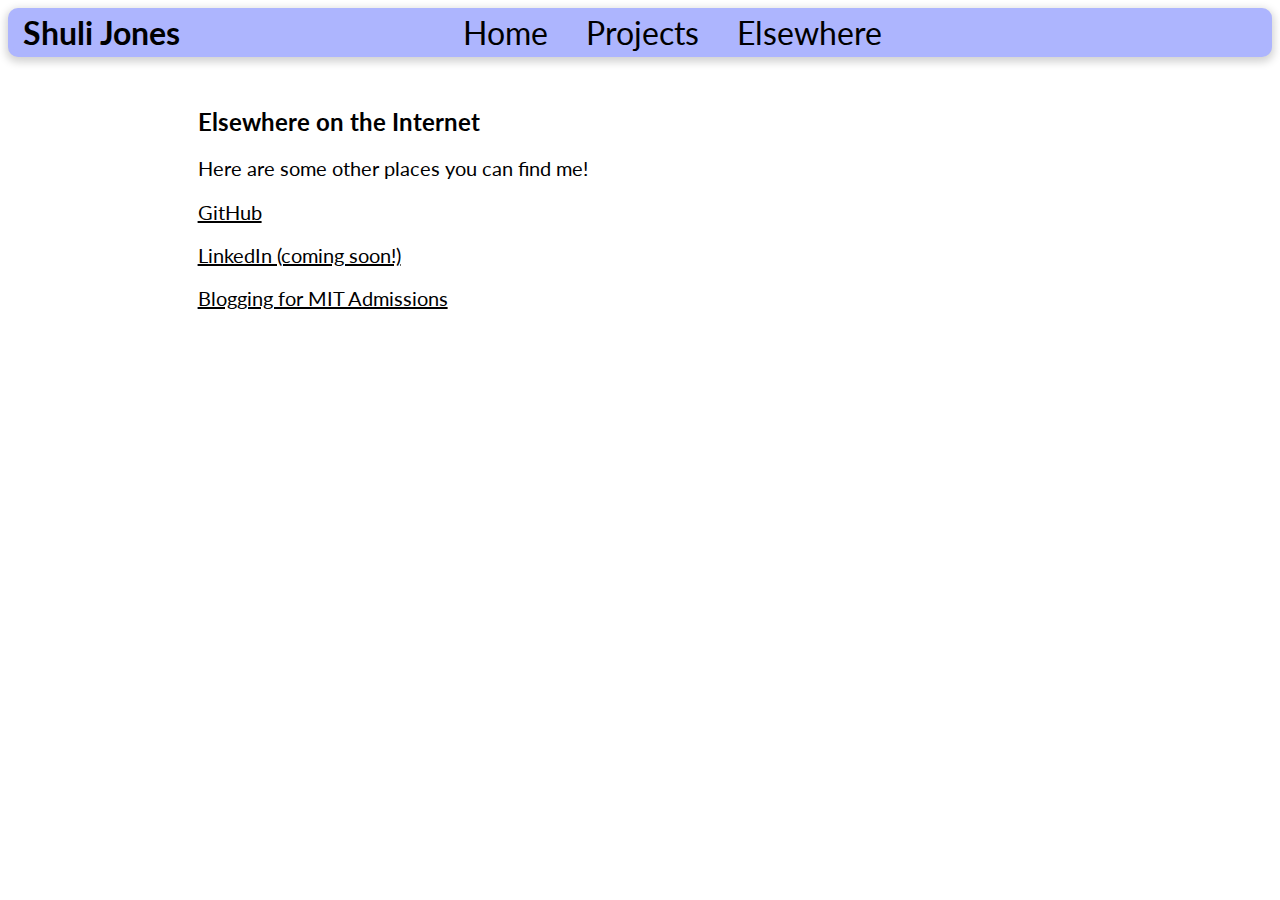
<file: portfolio/src/main/webapp/elsewhere.html>
<!DOCTYPE html>
<html>
  <head>
    <meta charset="UTF-8">
    <title>Shuli Jones - STEP Portfolio</title>
    <link href="https://fonts.googleapis.com/css?family=Lato&display=swap" rel="stylesheet">
    <link rel="stylesheet" href="style.css">
    <link rel='shortcut icon' type='image/x-icon' href='/favicon.ico' />
    <script src="script.js"></script>
  </head>

  <body>
    <!-- Header stored only in one place (script.js) for dryness -->
    <div id="header">
      <script> 
        getHeader();  
      </script>
    </div>

    <div id="content">
      <h2> Elsewhere on the Internet </h2>
      <p> Here are some other places you can find me! </p>
      <a href="https://github.com/shulijones" target="_blank">GitHub</a> <br> <br>
      <a href="https://www.linkedin.com/home/" target="_blank">LinkedIn (coming soon!)</a> <br> <br>
      <a href="https://mitadmissions.org/blogs/author/jonsh/" target="_blank">Blogging for MIT Admissions</a>
    </div>  
  </body>
</html>
</file>
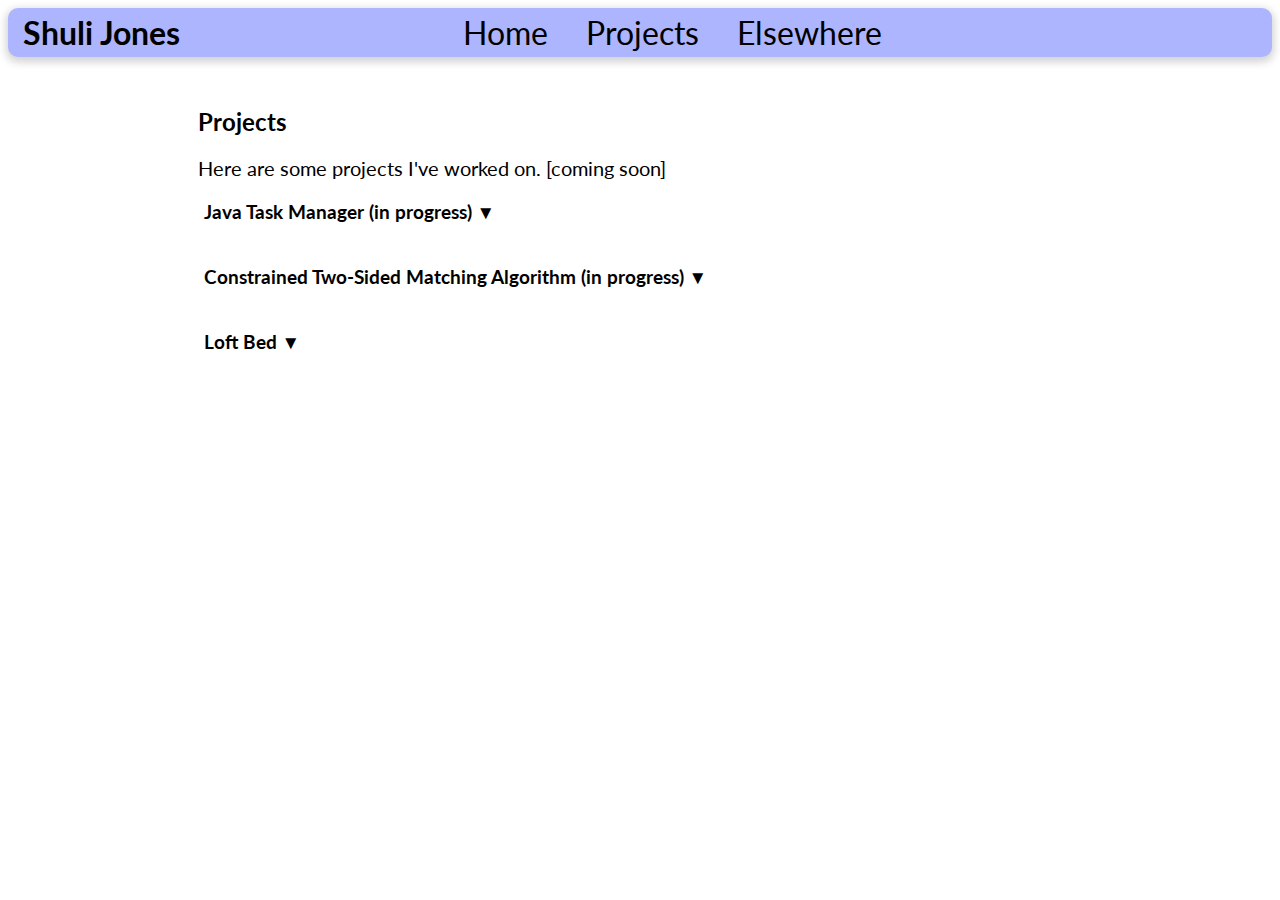
<file: portfolio/src/main/webapp/projects.html>
<!DOCTYPE html>
<html>
  <head>
    <meta charset="UTF-8">
    <title>Shuli Jones - STEP Portfolio</title>
    <link href="https://fonts.googleapis.com/css?family=Lato&display=swap" rel="stylesheet">
    <link rel="stylesheet" href="style.css">
    <link rel='shortcut icon' type='image/x-icon' href='/favicon.ico' />
    <script src="script.js"></script>
  </head>

  <body onload="window.addEventListener('keydown', handleFirstTab); checkShowMore()">
    <!-- Header stored only in one place (script.js) for dryness -->
    <div id="header">
      <script> 
        getHeader();  
      </script>
    </div>
    
    <div id="content">
      <h2> Projects </h2>
      <p> Here are some projects I've worked on. [coming soon] </p>

      <h3> <button id="tm" onclick="showMore('tm')" class="more-button">
          Java Task Manager (in progress) ▼ </button> </h3>
      <p class="more-info" id="more-info--tm" onclick="showMore('tm')">
          As a fun side project, I'm working on writing a task manager webapp in Java.
          It's mostly to exercise my Java skills, but also because I feel like there's no
          one perfect task manager that has the functionality I'd like. This is the very
          beginning of an attempt at creating one.
      </p>

      <h3> <button id="ma" onclick="showMore('ma')" class="more-button"> 
          Constrained Two-Sided Matching Algorithm (in progress) ▼ </button> </h3>
      <p class="more-info" id="more-info--ma">This is for my dormitory. Every year, we have to house about a hundred new first-year
        students, each on one of ten different floors. The new students and the old students both
        have preferences about where they should end up. Over the past year, we've been working as 
        a community to design an algorithm to best accommodate everyone's needs. I've just joined
        the project this summer, so my first task is to clean up the codebase. Then we'll start
        bughunting and innovating on the current solution.
      </p>
      
      <h3> <button id="l" onclick="showMore('l')" class="more-button"> Loft Bed ▼ </button> </h3>
      <p class="more-info" id="more-info--l">I knew long before I moved into my dorm room last August that I would want a loft 
        bed to help maximize the available floorspace. My dormitory lets students construct
        their own, if they can do so safely, and provides a wood shop with most of the necessary
        tools. So I went all in: designing, cutting, sanding, staining & varnishing to produce
        a beautiful and very functional final product.
      </p>
    </div>  
  </body>
</html>
</file>
<file: portfolio/src/main/webapp/style.css>
:root {
  font-family: lato;
}

/* Header */

#header {
  background-color: #adb5fe;
  border: thick solid #adb5fe;
  border-radius: 10px;
  box-shadow: 0 3px 8px 2px rgba(0, 0, 0, .18);
  font-size: 200%;
}

.header-text {
  display: inline;
  font-weight: 700;
  padding: 10px;
}

#navbar {
  display: inline-block;
  float: none;
  left: 35%;
  position: absolute;
  vertical-align: bottom;
}

.navlink {
  padding: 15px;
  text-decoration: none;
  vertical-align: top;
}

/* Dropdown bar in navigation */

.dropdown {
  display: inline-block;
  position: relative;
  vertical-align: top;
}

.dropdown-list {
  display: none;
  font-size: 75%;
  position: absolute;
  margin-top: 10px;
  margin-left: 20px;
  width: max-content;
}

.dropdown-list a {
  display: block;
  text-decoration: none;
}

.dropdown:hover .dropdown-list,
.dropdown:focus-within .dropdown-list {
  display: block;
}

/* Main text */

#content {
  margin-left: auto;
  margin-right: auto;
  padding-top: 30px;
  width: 70%;
}

#content a,
#content p {
  font-size: 125%;
}

a:link, 
a:visited {
  color: black;
}

a:active, 
a:hover {
  color: #0215c7;
  font-weight: bold;
}

/* Guest book */

#guest-book {
  font-size: 125%;
  margin-left: auto;
  margin-right: auto;
  padding-top: 30px;
  width: 70%;
}

#guest-book textarea,
#guest-book input,
#guest-book select {
  border: 1px solid #b3b3b3;
  border-radius: 10px;
  font-size: 100%;
  padding: 10px;
}

#guest-book textarea[name=message] {
  height: 60px;
  width: 70%;
}

#guest-book textarea[name=name],
#password {
  height: 18px;
  width: 17%;
}

#guest-book input,
#guest-book select {
  background: white;
  padding: 4px 7px;
}

#guest-book input[type=submit]:hover {
  background: #c4c4c4;
}

.message::before,
.message::after {
  content: '\"';
}

.signature::before {
  content: "  — "; /* two long spaces before em-dash */
}

/* Hidden text dropdowns */

.more-info {
  max-height: 0;
  overflow: hidden;
  transition: max-height ease-in-out .75s;
}

/* Hide the focus outline if the user isn't using tabs to focus. */
body:not(.user-is-tabbing) h3:focus,
body:not(.user-is-tabbing) button:focus {
  outline: none;
}

.more-button {
  background: inherit;
  border: inherit;
  font: inherit;
  font-size: inherit;
}
</file>
